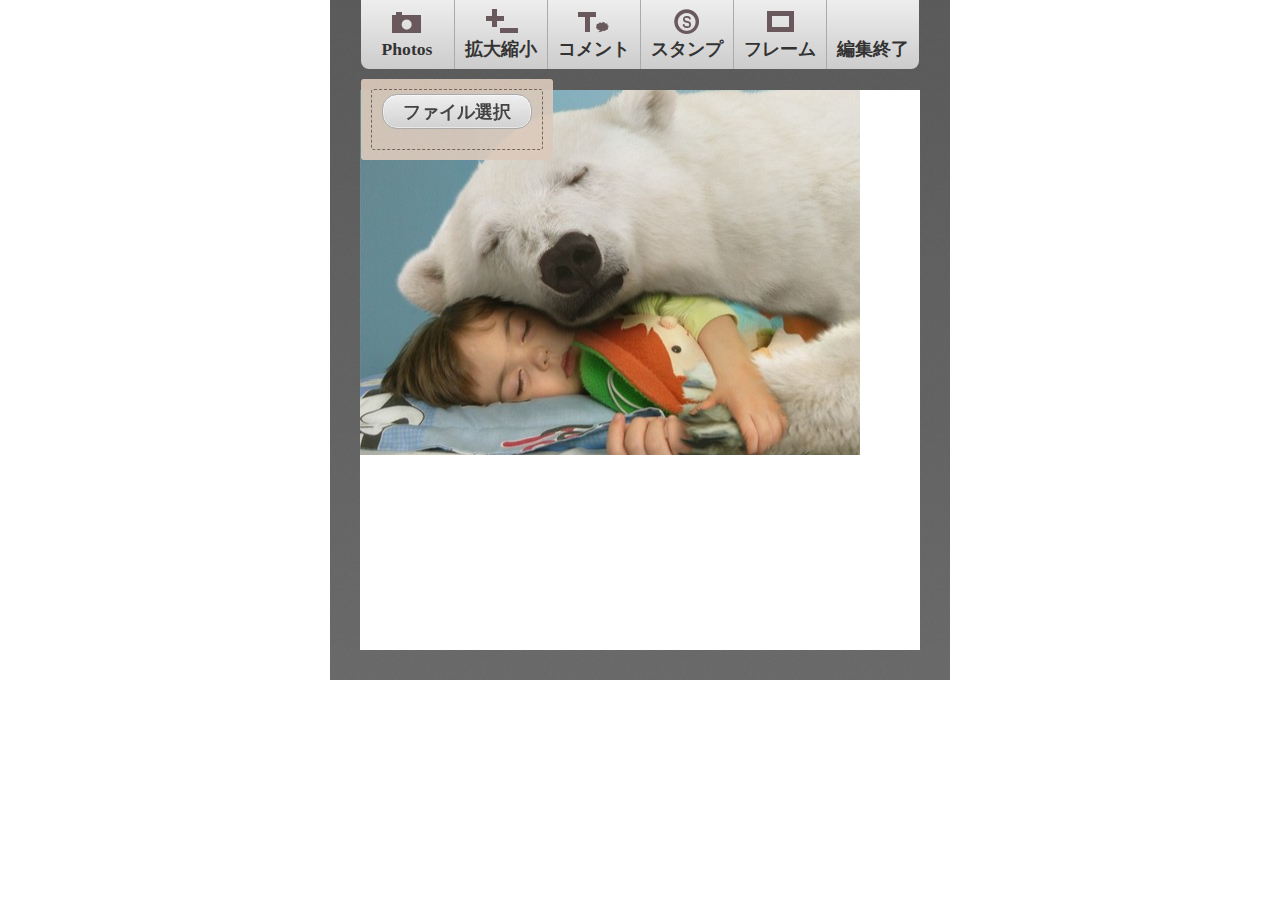
<file: index.html>
<!DOCTYPE html><html lang="ja"><head><!-- Import EaselJS Framework --><script type="text/javascript" src="./lib/easel.js"></script><script src="./src/easeljs/events/MouseEvent.js"></script><script src="./src/easeljs/geom/Point.js"></script><script src="./src/easeljs/display/DisplayObject.js"></script><script src="./src/easeljs/display/Container.js"></script><script src="./src/easeljs/display/Stage.js"></script><script src="./src/easeljs/display/Bitmap.js"></script><script src="./src/easeljs/utils/Ticker.js"></script><script src="./src/easeljs/display/Graphics.js"></script><script src="./src/easeljs/ui/Touch.js"></script><!-- End EaselJS Imports --><script type="text/javascript" src="./src/jqui/jquery-1.6.2.min.js"></script><script type="text/javascript" src="20111025.js"></script><link type="text/css" rel="stylesheet" href="./style.css"><!--jQuery UI--><link type="text/css" href="./src/jqui/jquery-ui-1.8.16.custom.css" rel="stylesheet" /><script type="text/javascript" src="./src/jqui/jquery-ui-1.8.16.custom.min.js"></script><!--jQuery UI--><meta charset="UTF-8"><meta name="viewport" content="width=device-width, user-scalable=no"><title>[title]</title></head><body  onload="init();hideAdBar();" onOrientationChange="hideAdBar()"><div id="wrapper"><nav id="accordion"><ul><li><h2 class="b_shot">Photos</h2><div><p class="fileinputs">  <input class="file" type="file" onchange="preview(this)"><button id="targetInput">ファイル選択</button></p></div></li><li><h2 class="b_scale">拡大縮小</h2><div><p><button id="btn">＋</button><button id="btn2">−</button></p></div></li><li><h2 class="b_comment">コメント</h2><div><p><input type="checkbox">吹き出し</input><input type="text" id="comstr" style="width:134px;border:1px solid #aaa;padding:3px;-moz-border-radius:3px;margin-bottom:10px;"></input><button id="text">書き込む</button><button id="del_text">消去</button></p></div></li><li><h2 class="b_stamp">スタンプ</h2><div><p><button id="ok">Good</button><button id="sogood">いいね</button><button id="del_stamp">消去</button></p></div></li><li><h2 class="b_frame">フレーム</h2><div><p><button id="frame_01">フレーム1</button><button id="frame_02">フレーム2</button></p></div></li><li><h2 class="b_edit">編集終了</h2><div><button id="post">投稿する</button></div></li></nav><!--<div class="accordion"><section id="l"><h2><a href="#l">写真撮影</a></h2><div><a href="#close"><strong><span>×</span></strong></a><div><form><input type="file" name="file" onchange="preview(this)"></form></div></div></section>	<section id="one"><h2><a href="#one">拡大縮小</a></h2><div><a href="#close"><strong><span>close</span></strong></a><div><button id="btn2">-</button> <button id="btn">+</button> </div></div></section><section id="two"><h2><a href="#two">コメント</a></h2><div><a href="#close"><strong><span>close</span></strong></a><div><input type="text" id="comstr" style="width:134px;border:1px solid #aaa;padding:3px;-moz-border-radius:3px;"></input><button id="text" style="margin-top:5px;-moz-border-radius:3px;">書き込む</button> <button id="del_text">消去</button></div></div></section><section id="three"><h2><a href="#three">スタンプ</a></h2><div><a href="#close"><strong><span>close</span></strong></a><div><button id="ok">Good</button> <button id="sogood">いいね</button> <button id="del_stamp">消去</button></div></div></section></div>--><div id="canvas_edit"><canvas id="canvas" width="560" height="560"></canvas></div></div></body></html>
</file>
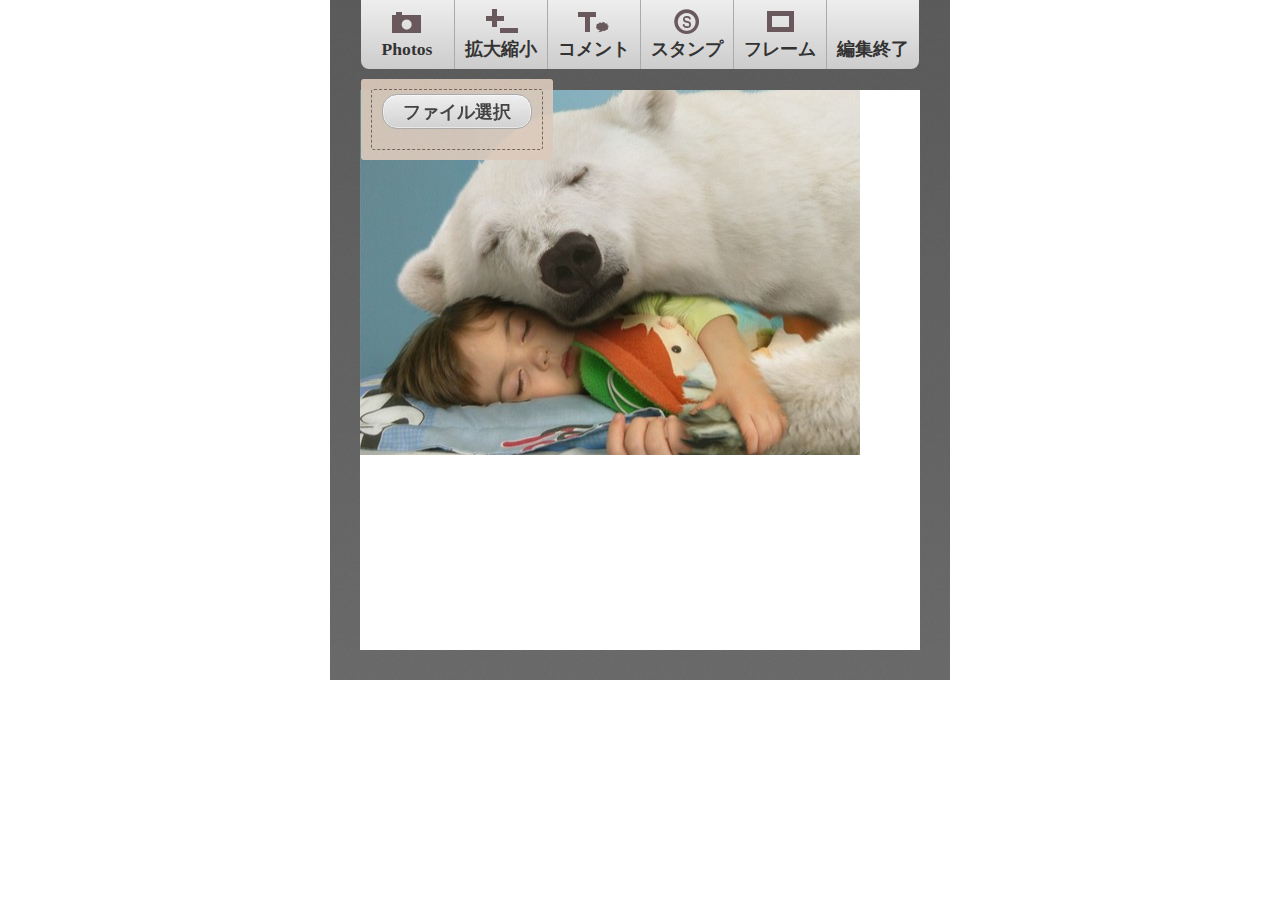
<file: canvas-edit/index.html>
<!DOCTYPE html>
<html lang="ja">
<head>
<!-- Import EaselJS Framework -->
<script type="text/javascript" src="./lib/easel.js"></script>
<script src="./src/easeljs/events/MouseEvent.js"></script>
<script src="./src/easeljs/geom/Point.js"></script>
<script src="./src/easeljs/display/DisplayObject.js"></script>
<script src="./src/easeljs/display/Container.js"></script>
<script src="./src/easeljs/display/Stage.js"></script>
<script src="./src/easeljs/display/Bitmap.js"></script>
<script src="./src/easeljs/utils/Ticker.js"></script>
<script src="./src/easeljs/display/Graphics.js"></script>
<script src="./src/easeljs/ui/Touch.js"></script>
<!-- End EaselJS Imports -->
<script type="text/javascript" src="./src/jqui/jquery-1.6.2.min.js"></script>
<script type="text/javascript" src="20111025.js"></script>

<link type="text/css" rel="stylesheet" href="./style.css">
<!--jQuery UI-->

<link type="text/css" href="./src/jqui/jquery-ui-1.8.16.custom.css" rel="stylesheet" />
<script type="text/javascript" src="./src/jqui/jquery-ui-1.8.16.custom.min.js"></script>

<!--jQuery UI-->
<meta charset="UTF-8">
<meta name="viewport" content="width=device-width, user-scalable=no">
<title>[title]</title>
</head>

<body  onload="init();hideAdBar();" onOrientationChange="hideAdBar()">
<div id="wrapper">
<nav id="accordion">
<ul>
<li>
<h2 class="b_shot">Photos</h2>
<div>

<p class="fileinputs">  
<input class="file" type="file" onchange="preview(this)">
<button id="targetInput">ファイル選択</button>
</p>

</div>
</li>
<li>
<h2 class="b_scale">拡大縮小</h2>
<div>
<p>
<button id="btn">＋</button>
<button id="btn2">−</button>
</p>
</div>
</li>
<li>
<h2 class="b_comment">コメント</h2>
<div>
<p>
<input type="checkbox">吹き出し</input>
<input type="text" id="comstr" style="width:134px;border:1px solid #aaa;padding:3px;-moz-border-radius:3px;margin-bottom:10px;"></input>
<button id="text">書き込む</button>
<button id="del_text">消去</button>
</p>
</div>
</li>
<li>
<h2 class="b_stamp">スタンプ</h2>
<div>
<p>
<button id="ok">Good</button>
<button id="sogood">いいね</button>
<button id="del_stamp">消去</button>
</p>
</div>
</li>
<li>
<h2 class="b_frame">フレーム</h2>
<div>
<p>
<button id="frame_01">フレーム1</button>
<button id="frame_02">フレーム2</button>
</p>
</div>
</li>
<li>
<h2 class="b_edit">編集終了</h2>
<div>
<button id="post">投稿する</button>
</div>
</li>
</nav>
<!--
<div class="accordion">
<section id="l">
<h2><a href="#l">写真撮影</a></h2>
<div>
<a href="#close"><strong><span>×</span></strong></a>
<div><form><input type="file" name="file" onchange="preview(this)"></form></div>
</div>
</section>	
<section id="one">
<h2><a href="#one">拡大縮小</a></h2>
<div>
<a href="#close"><strong><span>close</span></strong></a>
<div>
<button id="btn2">-</button> <button id="btn">+</button> 
</div>
</div>
</section>
<section id="two">
<h2><a href="#two">コメント</a></h2>
<div>
<a href="#close"><strong><span>close</span></strong></a>
<div>
<input type="text" id="comstr" style="width:134px;border:1px solid #aaa;padding:3px;-moz-border-radius:3px;"></input>
<button id="text" style="margin-top:5px;-moz-border-radius:3px;">書き込む</button> <button id="del_text">消去</button>
</div>
</div>
</section>
<section id="three">
<h2><a href="#three">スタンプ</a></h2>
<div>
<a href="#close"><strong><span>close</span></strong></a>
<div>
<button id="ok">Good</button> <button id="sogood">いいね</button> <button id="del_stamp">消去</button>
</div>
</div>
</section>
</div>
-->
<div id="canvas_edit">
<canvas id="canvas" width="560" height="560"></canvas>
</div>
</div>
</body>
</html>
</file>
<file: style.css>
* {	margin:0;	padding:0;	font-size:1em;}@font-face {  font-family: 'nukamiso';  src: url('./fonts/nukamiso__beta08.woff') format('woff');}ul {	list-style:none;}canvas {	-webkit-tap-highlight-color:rgba(0,0,0,0);}	body {	height:800px;	 -webkit-text-size-adjust: none;	 font-family:"ヒラギノ角ゴ W3";}	#wrapper {	min-width:560px;	max-width:600px;	margin:0 auto;	padding:0 10px 30px 10px;	position:relative;	background:url(./img/noize.png) ,  -moz-linear-gradient(#444, #555);	background:url(./img/noize.png) ,   -webkit-gradient(linear, left top, left bottom, from(#444), to(#555));}	#mainedit ul {	margin:0 0 10px 0px;	list-style:none;}	#mainedit li {	width:140px;	margin-right:15px;	float:left;}#mainedit li h3 , #stamp dt{	margin-bottom:0px;	padding:8px 10px;	background:url(./img/noize.png) #c3b687;	-moz-border-radius:0px 0px 0 0;	font-size:0.9em;	font-style:normal;	font-family:"nukamiso";	color:#6e6441;}#mainedit li button , #mainedit li input , #stamp button , #stamp input {	padding:3px 6px;	border:1px solid #aaa;}#load {	margin-bottom:15px;}#load h2 {	width:80px;	height:40px;	background:url(./img/noize.png) #c38793;	-moz-border-radius:0 0 0px 10px;	text-align:center;	font-size:1.3em;	color:#77424d;}#load div {	width:230px;	height:20px;	margin:-40px 0 0 80px ;	padding:6px 15px 14px 25px;	background:rgba(255,255,255,0.8);	-moz-border-radius:0 0 10px 0;}#load  input {	border:1px solid #aaa;}#container {	display:-moz-box;	display:-webkit-box;}#stamp {	width:140px;	height:145px;	margin-left:10px;}#stamp h3 {	font-size:1em;	text-align:center;}#stamp ul {	border-left:1px solid #ccc;	border-right:1px solid #ccc;	border-bottom:1px solid #ccc;}#stamp dd {	margin-bottom:20px;	padding:10px 5px;	background:rgba(255,255,255,0.8);}#stamp li button:hover {	background:#eee;}#canvas_edit {	width:560px;	height:560px;	margin:0 auto;	background:#fff;	-moz-box-shadow:0 0 3px 3px rgba(0,0,0,0.1);}/*----*/section{        display: block;} .accordion {	height:60px;	margin:0 0 30px 0;	position:relative;}.accordion:after {}#l {	background: url(./img/camera.png) no-repeat 18px 0,  -moz-linear-gradient(#f2f2f2, #ddd);	background: url(./img/camera.png) no-repeat 18px 0,  -webkit-linear-gradient(#f2f2f2, #ddd);	}#one {	background: url(./img/pm.png) no-repeat 15px 0,  -moz-linear-gradient(#f2f2f2, #ddd);	background: url(./img/pm.png) no-repeat 15px 0,  -webkit-linear-gradient(#f2f2f2, #ddd);	}#two {	background: url(./img/text.png) no-repeat 20px 5px,  -moz-linear-gradient(#f2f2f2, #ddd);	background: url(./img/text.png) no-repeat 20px 5px,  -webkit-linear-gradient(#f2f2f2, #ddd);}#three {	background: url(./img/stamp.png) no-repeat 20px 0px,  -moz-linear-gradient(#f2f2f2, #ddd);	background: url(./img/stamp.png) no-repeat 20px 0px,  -webkit-linear-gradient(#f2f2f2, #ddd);}.accordion section{	width:80px;	border-left:1px solid #aaa;	border-bottom:1px solid #aaa;	margin:0 0px 0 0;	float:left;}.accordion section:first-child {	-moz-border-radius:0 0 0 8px;	-webkit-border-radius:0 0 0 8px;}.accordion section:last-child {	border-right:1px solid #aaa;	-moz-border-radius:0 0 8px 0;	-webkit-border-radius:0 0 8px 0;}.accordion h2 {}.accordion h2 a:hover {	opacity:0.6;}.accordion p{        padding: 10px;}.accordion button {	display:block;	width:100%;	height:35px;	padding:0px 6px;	margin-bottom:10px;	border-style:none;	-moz-border-radius:8px;	border:1px solid #aaa;	font-size:1.3em;	font-weight:bold;	color:#000;}.accordion button:hover {	opacity:0.6;}.accordion h2 a{        display: block;        position: relative;        height:60px;		line-height:85px;		padding:0px;        color: #333;        text-decoration: none;		text-align:center;}.accordion h2 + div{		position:absolute;		min-width:160px;        height: 0;		margin-left:-1px;        overflow: hidden;        -moz-transition: height 0.5s ease-out ;        -webkit-transition: height 0.3s ease-in-out;        -o-transition: height 0.3s ease-in-out;}.accordion h2 + div strong {	display:block;	height:20px;	content:"";	padding:5px 20px;	background:#935b66;	font-weight:normal;}.accordion h2 + div strong span {	font-size:1.6em;	font-family:"nukamiso";}.accordion h2 + div a:link , .accordion h2 + div a:visited {	color:#eee;}.accordion h2 + div a {	text-decoration:none;}.accordion h2 + div strong:after{    content: '';        position: absolute;        left: 30px;        top:10px;        border-bottom: 10px solid #935b66;        border-left: 10px solid transparent;        border-right: 10px solid transparent;}.accordion :target h2 a:after{    content: '';        position: absolute;        right: 10px;        top: 50%;        margin-top: -3px;        border-top: 5px solid #333;        border-left: 5px solid transparent;        border-right: 5px solid transparent;}.accordion :target h2 + div{		top:40px;        height: 180px;		padding-top:20px;		}.accordion :target h2 + div div {	min-height:80px;	padding:10px;	background:rgba(255,255,255,0.9);}/*----------------------------------------------------*/#accordion {	width:559px;	height:70px;	margin:0 auto 20px auto;}#accordion li {	float:left;	width:93px;	position:relative;}#accordion li:first-child {}#accordion h2{	border-left:1px solid #aaa;	-moz-box-shadow:1px 0 0px 0px rgba(255,255,255,0.8) inset;    height:69px;	margin-bottom:10px;	line-height:98px;	padding:0px;    color: #333;	text-align:center;	font-size:1.1em;	}#accordion h2:hover {	opacity:0.7;}#accordion li:first-child h2 {	border:none;	-moz-border-radius:0 0 0 8px;	-webkit-border-radius:0 0 0 8px;}#accordion li:last-child h2 {	-moz-border-radius:0 0 8px 0;	-webkit-border-radius:0 0 8px 0;}#accordion li div {	position:absolute;	min-width:140px;	min-height:50px;	padding:10px;	background:url(./img/noize.png) , rgba(215,194,177,0.9);	-moz-border-radius:3px;	-webkit-border-radius:3px;}#accordion li div p {	padding:10px;	border:1px dashed #76685d;	-moz-border-radius:3px;	-webkit-border-radius:3px;}.fileinputs {  	width:150px;}form#upload {}            .fileinputs input { 	position:relative;	opacity:0;	z-index:2;}  .fileinputs button {	margin-top:-30px;}  #accordion li div div {	border:none;	background:none;	padding:0;}#accordion li div div:after{	border:none;}/*#accordion li div:after{    content: '';        position: absolute;        left: 38px;        top:-18px;        border-bottom: 10px solid #453b34;        border-left: 10px solid transparent;        border-right: 10px solid transparent;}*/.b_shot {	background: url(./img/i_camera.png) no-repeat center 3px , url(./img/noize.png) ,  -moz-linear-gradient(#eee, #ccc);	background: url(./img/i_camera.png) no-repeat center 3px,  -webkit-gradient(linear, left top, left bottom, from(#eee), to(#ccc));	}.b_scale {	background: url(./img/i_scale.png) no-repeat center 5px,  -moz-linear-gradient(#eee, #ccc);	background: url(./img/i_scale.png) no-repeat center 5px,  -webkit-gradient(linear, left top, left bottom, from(#eee), to(#ccc));	}.b_comment {	background: url(./img/i_comment.png) no-repeat center 10px,  -moz-linear-gradient(#eee, #ccc);	background: url(./img/i_comment.png) no-repeat center 10px,   -webkit-gradient(linear, left top, left bottom, from(#eee), to(#ccc));}.b_stamp {	background: url(./img/i_stamp.png) no-repeat center 5px,  -moz-linear-gradient(#eee, #ccc);	background: url(./img/i_stamp.png) no-repeat center 5px,   -webkit-gradient(linear, left top, left bottom, from(#eee), to(#ccc));}.b_frame {	background:url(./img/i_frame.png) no-repeat center 3px ,  -moz-linear-gradient(#eee, #ccc);	background:url(./img/i_frame.png) no-repeat center 3px ,   -webkit-gradient(linear, left top, left bottom, from(#eee), to(#ccc));}.b_edit {	background: -moz-linear-gradient(#eee, #ccc);	background: -webkit-linear-gradient(#eee, #ccc);}#accordion button {	display:block;	width:100%;	height:35px;	padding:0px 6px;	margin-bottom:10px;	border-style:none;	-moz-border-radius:15px;	-webkit-border-radius:15px;	border:1px solid #aaa;	-moz-box-shadow:0 0 0px 1px rgba(255,255,255,0.5) inset;	-webkit-box-shadow:0 0 0px 1px rgba(255,255,255,0.5) inset;	background: url(./img/noize.png) ,  -moz-linear-gradient(#eee, #ccc);	background: url(./img/noize.png) ,-webkit-linear-gradient(#eee, #ccc);	font-size:1.1em;	font-weight:bold;	color:#444;}#accordion button:hover {	opacity:0.8;}
</file>
<file: canvas-edit/style.css>
* {
  margin: 0;
  padding: 0;
  font-size: 1em;
}

@font-face {
  font-family: "nukamiso";
  src: url("./fonts/nukamiso__beta08.woff") format("woff");
}

ul {
  list-style: none;
}

canvas {
  -webkit-tap-highlight-color: rgba(0, 0, 0, 0);
}

body {
  height: 800px;

  -webkit-text-size-adjust: none;
  font-family: "ヒラギノ角ゴ W3";
}

#wrapper {
  min-width: 560px;
  max-width: 600px;
  margin: 0 auto;
  padding: 0 10px 30px 10px;
  position: relative;
  background: url(./img/noize.png), -moz-linear-gradient(#444, #555);
  background: url(./img/noize.png),
    -webkit-gradient(linear, left top, left bottom, from(#444), to(#555));
}

#mainedit ul {
  margin: 0 0 10px 0px;
  list-style: none;
}

#mainedit li {
  width: 140px;
  margin-right: 15px;
  float: left;
}

#mainedit li h3,
#stamp dt {
  margin-bottom: 0px;
  padding: 8px 10px;
  background: url(./img/noize.png) #c3b687;
  -moz-border-radius: 0px 0px 0 0;
  font-size: 0.9em;
  font-style: normal;
  font-family: "nukamiso";
  color: #6e6441;
}

#mainedit li button,
#mainedit li input,
#stamp button,
#stamp input {
  padding: 3px 6px;
  border: 1px solid #aaa;
}

#load {
  margin-bottom: 15px;
}

#load h2 {
  width: 80px;
  height: 40px;
  background: url(./img/noize.png) #c38793;
  -moz-border-radius: 0 0 0px 10px;
  text-align: center;
  font-size: 1.3em;
  color: #77424d;
}

#load div {
  width: 230px;
  height: 20px;
  margin: -40px 0 0 80px;
  padding: 6px 15px 14px 25px;
  background: rgba(255, 255, 255, 0.8);
  -moz-border-radius: 0 0 10px 0;
}

#load input {
  border: 1px solid #aaa;
}

#container {
  display: -moz-box;
  display: -webkit-box;
}

#stamp {
  width: 140px;
  height: 145px;
  margin-left: 10px;
}

#stamp h3 {
  font-size: 1em;
  text-align: center;
}

#stamp ul {
  border-left: 1px solid #ccc;
  border-right: 1px solid #ccc;
  border-bottom: 1px solid #ccc;
}

#stamp dd {
  margin-bottom: 20px;
  padding: 10px 5px;
  background: rgba(255, 255, 255, 0.8);
}
#stamp li button:hover {
  background: #eee;
}

#canvas_edit {
  width: 560px;
  height: 560px;
  margin: 0 auto;
  background: #fff;
  -moz-box-shadow: 0 0 3px 3px rgba(0, 0, 0, 0.1);
}

/*----*/
section {
  display: block;
}

.accordion {
  height: 60px;
  margin: 0 0 30px 0;
  position: relative;
}

.accordion:after {
}

#l {
  background: url(./img/camera.png) no-repeat 18px 0,
    -moz-linear-gradient(#f2f2f2, #ddd);
  background: url(./img/camera.png) no-repeat 18px 0,
    -webkit-linear-gradient(#f2f2f2, #ddd);
}

#one {
  background: url(./img/pm.png) no-repeat 15px 0,
    -moz-linear-gradient(#f2f2f2, #ddd);
  background: url(./img/pm.png) no-repeat 15px 0,
    -webkit-linear-gradient(#f2f2f2, #ddd);
}

#two {
  background: url(./img/text.png) no-repeat 20px 5px,
    -moz-linear-gradient(#f2f2f2, #ddd);
  background: url(./img/text.png) no-repeat 20px 5px,
    -webkit-linear-gradient(#f2f2f2, #ddd);
}

#three {
  background: url(./img/stamp.png) no-repeat 20px 0px,
    -moz-linear-gradient(#f2f2f2, #ddd);
  background: url(./img/stamp.png) no-repeat 20px 0px,
    -webkit-linear-gradient(#f2f2f2, #ddd);
}

.accordion section {
  width: 80px;
  border-left: 1px solid #aaa;
  border-bottom: 1px solid #aaa;

  margin: 0 0px 0 0;
  float: left;
}

.accordion section:first-child {
  -moz-border-radius: 0 0 0 8px;
  -webkit-border-radius: 0 0 0 8px;
}

.accordion section:last-child {
  border-right: 1px solid #aaa;
  -moz-border-radius: 0 0 8px 0;
  -webkit-border-radius: 0 0 8px 0;
}

.accordion h2 {
}

.accordion h2 a:hover {
  opacity: 0.6;
}

.accordion p {
  padding: 10px;
}

.accordion button {
  display: block;
  width: 100%;
  height: 35px;
  padding: 0px 6px;
  margin-bottom: 10px;
  border-style: none;
  -moz-border-radius: 8px;
  border: 1px solid #aaa;
  font-size: 1.3em;
  font-weight: bold;
  color: #000;
}

.accordion button:hover {
  opacity: 0.6;
}

.accordion h2 a {
  display: block;
  position: relative;
  height: 60px;
  line-height: 85px;
  padding: 0px;
  color: #333;
  text-decoration: none;
  text-align: center;
}

.accordion h2 + div {
  position: absolute;
  min-width: 160px;
  height: 0;
  margin-left: -1px;
  overflow: hidden;
  -moz-transition: height 0.5s ease-out;
  -webkit-transition: height 0.3s ease-in-out;
  -o-transition: height 0.3s ease-in-out;
}

.accordion h2 + div strong {
  display: block;
  height: 20px;
  content: "";
  padding: 5px 20px;
  background: #935b66;
  font-weight: normal;
}

.accordion h2 + div strong span {
  font-size: 1.6em;
  font-family: "nukamiso";
}

.accordion h2 + div a:link,
.accordion h2 + div a:visited {
  color: #eee;
}

.accordion h2 + div a {
  text-decoration: none;
}

.accordion h2 + div strong:after {
  content: "";
  position: absolute;
  left: 30px;
  top: 10px;
  border-bottom: 10px solid #935b66;
  border-left: 10px solid transparent;
  border-right: 10px solid transparent;
}

.accordion :target h2 a:after {
  content: "";
  position: absolute;
  right: 10px;
  top: 50%;
  margin-top: -3px;
  border-top: 5px solid #333;
  border-left: 5px solid transparent;
  border-right: 5px solid transparent;
}

.accordion :target h2 + div {
  top: 40px;
  height: 180px;
  padding-top: 20px;
}

.accordion :target h2 + div div {
  min-height: 80px;
  padding: 10px;
  background: rgba(255, 255, 255, 0.9);
}

/*----------------------------------------------------*/

#accordion {
  width: 559px;
  height: 70px;
  margin: 0 auto 20px auto;
}

#accordion li {
  float: left;
  width: 93px;
  position: relative;
}

#accordion li:first-child {
}

#accordion h2 {
  border-left: 1px solid #aaa;
  -moz-box-shadow: 1px 0 0px 0px rgba(255, 255, 255, 0.8) inset;

  height: 69px;
  margin-bottom: 10px;
  line-height: 98px;
  padding: 0px;

  color: #333;
  text-align: center;
  font-size: 1.1em;
}

#accordion h2:hover {
  opacity: 0.7;
}

#accordion li:first-child h2 {
  border: none;
  -moz-border-radius: 0 0 0 8px;
  -webkit-border-radius: 0 0 0 8px;
}

#accordion li:last-child h2 {
  -moz-border-radius: 0 0 8px 0;
  -webkit-border-radius: 0 0 8px 0;
}

#accordion li div {
  position: absolute;
  min-width: 140px;
  min-height: 50px;
  padding: 10px;
  background: url(./img/noize.png), rgba(215, 194, 177, 0.9);
  -moz-border-radius: 3px;
  -webkit-border-radius: 3px;
}

#accordion li div p {
  padding: 10px;
  border: 1px dashed #76685d;
  -moz-border-radius: 3px;
  -webkit-border-radius: 3px;
}

.fileinputs {
  width: 150px;
}

form#upload {
}

.fileinputs input {
  position: relative;
  opacity: 0;
  z-index: 2;
}

.fileinputs button {
  margin-top: -30px;
}

#accordion li div div {
  border: none;
  background: none;
  padding: 0;
}

#accordion li div div:after {
  border: none;
}

/*
#accordion li div:after
{
    content: '';
        position: absolute;
        left: 38px;
        top:-18px;
        border-bottom: 10px solid #453b34;
        border-left: 10px solid transparent;
        border-right: 10px solid transparent;
}
*/

.b_shot {
  background: url(./img/i_camera.png) no-repeat center 3px, url(./img/noize.png),
    -moz-linear-gradient(#eee, #ccc);
  background: url(./img/i_camera.png) no-repeat center 3px,
    -webkit-gradient(linear, left top, left bottom, from(#eee), to(#ccc));
}

.b_scale {
  background: url(./img/i_scale.png) no-repeat center 5px,
    -moz-linear-gradient(#eee, #ccc);
  background: url(./img/i_scale.png) no-repeat center 5px,
    -webkit-gradient(linear, left top, left bottom, from(#eee), to(#ccc));
}

.b_comment {
  background: url(./img/i_comment.png) no-repeat center 10px,
    -moz-linear-gradient(#eee, #ccc);
  background: url(./img/i_comment.png) no-repeat center 10px,
    -webkit-gradient(linear, left top, left bottom, from(#eee), to(#ccc));
}

.b_stamp {
  background: url(./img/i_stamp.png) no-repeat center 5px,
    -moz-linear-gradient(#eee, #ccc);
  background: url(./img/i_stamp.png) no-repeat center 5px,
    -webkit-gradient(linear, left top, left bottom, from(#eee), to(#ccc));
}

.b_frame {
  background: url(./img/i_frame.png) no-repeat center 3px,
    -moz-linear-gradient(#eee, #ccc);
  background: url(./img/i_frame.png) no-repeat center 3px,
    -webkit-gradient(linear, left top, left bottom, from(#eee), to(#ccc));
}

.b_edit {
  background: -moz-linear-gradient(#eee, #ccc);
  background: -webkit-linear-gradient(#eee, #ccc);
}

#accordion button {
  display: block;
  width: 100%;
  height: 35px;
  padding: 0px 6px;
  margin-bottom: 10px;
  border-style: none;
  -moz-border-radius: 15px;
  -webkit-border-radius: 15px;
  border: 1px solid #aaa;
  -moz-box-shadow: 0 0 0px 1px rgba(255, 255, 255, 0.5) inset;
  -webkit-box-shadow: 0 0 0px 1px rgba(255, 255, 255, 0.5) inset;
  background: url(./img/noize.png), -moz-linear-gradient(#eee, #ccc);
  background: url(./img/noize.png), -webkit-linear-gradient(#eee, #ccc);
  font-size: 1.1em;
  font-weight: bold;
  color: #444;
}

#accordion button:hover {
  opacity: 0.8;
}
</file>
